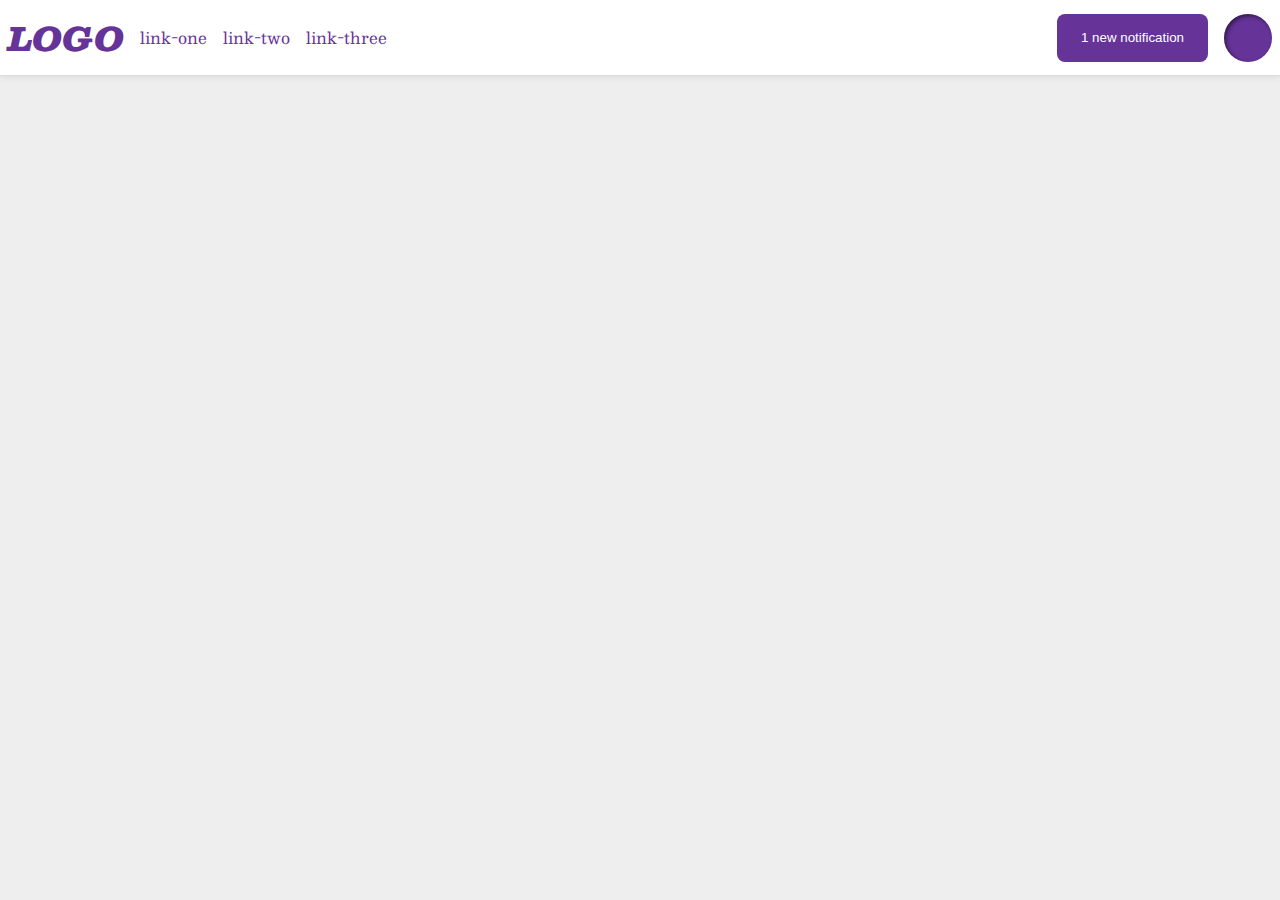
<file: flex/03-flex-header-2/index.html>
<!DOCTYPE html>
<html lang="en">
  <head>
    <meta charset="UTF-8" />
    <meta http-equiv="X-UA-Compatible" content="IE=edge" />
    <meta name="viewport" content="width=device-width, initial-scale=1.0" />
    <title>Flex Header 2</title>
    <link rel="stylesheet" href="style.css" />
  </head>
  <body>
    <div class="header">
      <div class="left-item">
        <div class="logo">LOGO</div>
        <ul class="links">
          <li><a href="https://google.com">link-one</a></li>
          <li><a href="https://google.com">link-two</a></li>
          <li><a href="https://google.com">link-three</a></li>
        </ul>
      </div>

      <div class="right-item">
        <button class="notifications">1 new notification</button>
        <div class="profile-image"></div>
      </div>
    </div>
  </body>
</html>
</file>
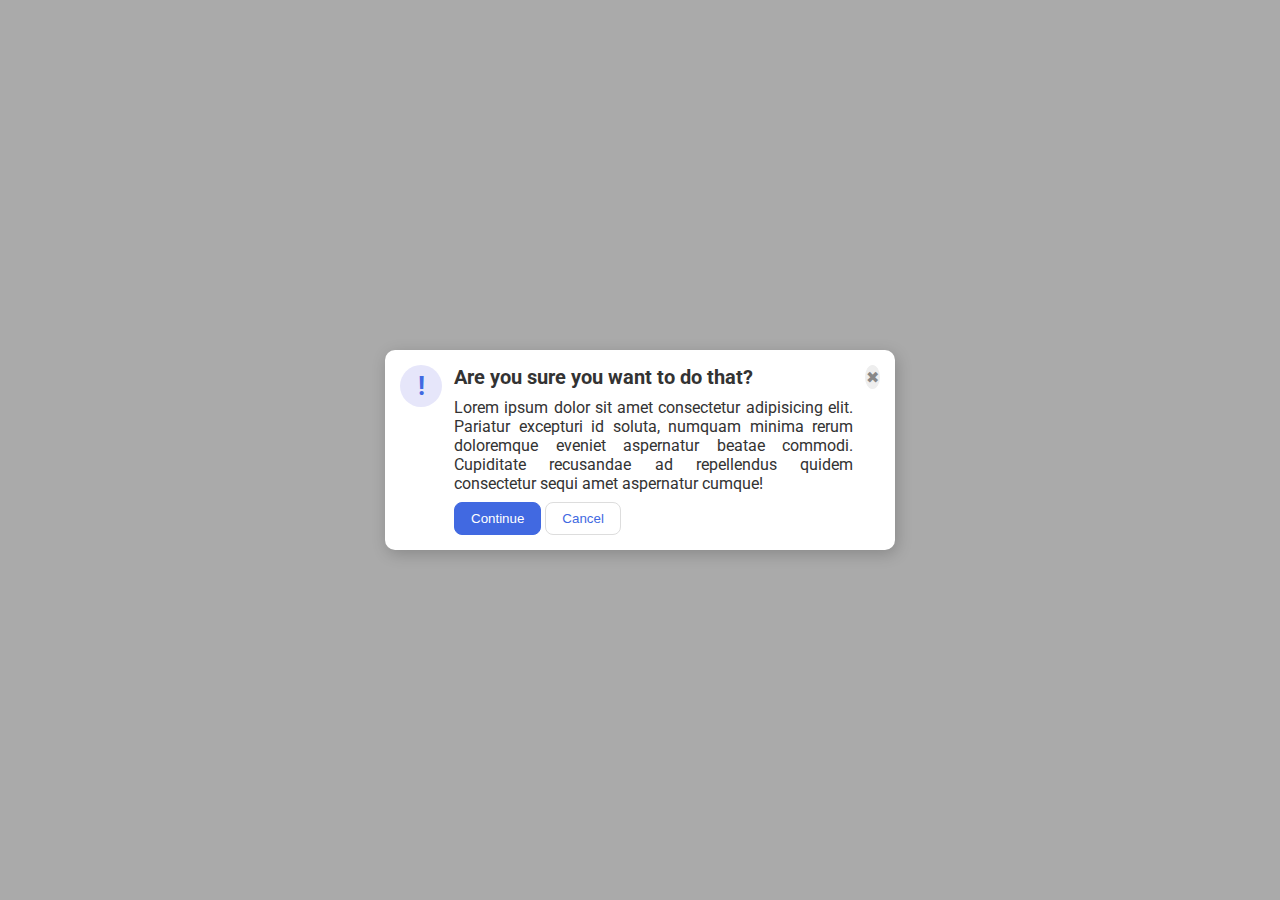
<file: flex/05-flex-modal/index.html>
<!DOCTYPE html>
<html lang="en">
  <head>
    <meta charset="UTF-8" />
    <meta http-equiv="X-UA-Compatible" content="IE=edge" />
    <meta name="viewport" content="width=device-width, initial-scale=1.0" />
    <link rel="stylesheet" href="style.css" />
    <title>Modal</title>
  </head>
  <body>
    <div class="modal">
      <div class="icon">!</div>
      <div class="content">
        <div class="header">Are you sure you want to do that?</div>
        <div class="text">
          Lorem ipsum dolor sit amet consectetur adipisicing elit. Pariatur
          excepturi id soluta, numquam minima rerum doloremque eveniet
          aspernatur beatae commodi. Cupiditate recusandae ad repellendus quidem
          consectetur sequi amet aspernatur cumque!
        </div>
        <div class="buttons">
          <button class="continue">Continue</button>
          <button class="cancel">Cancel</button>
        </div>
      </div>
      <button class="close-button">✖</button>
    </div>
  </body>
</html>
</file>
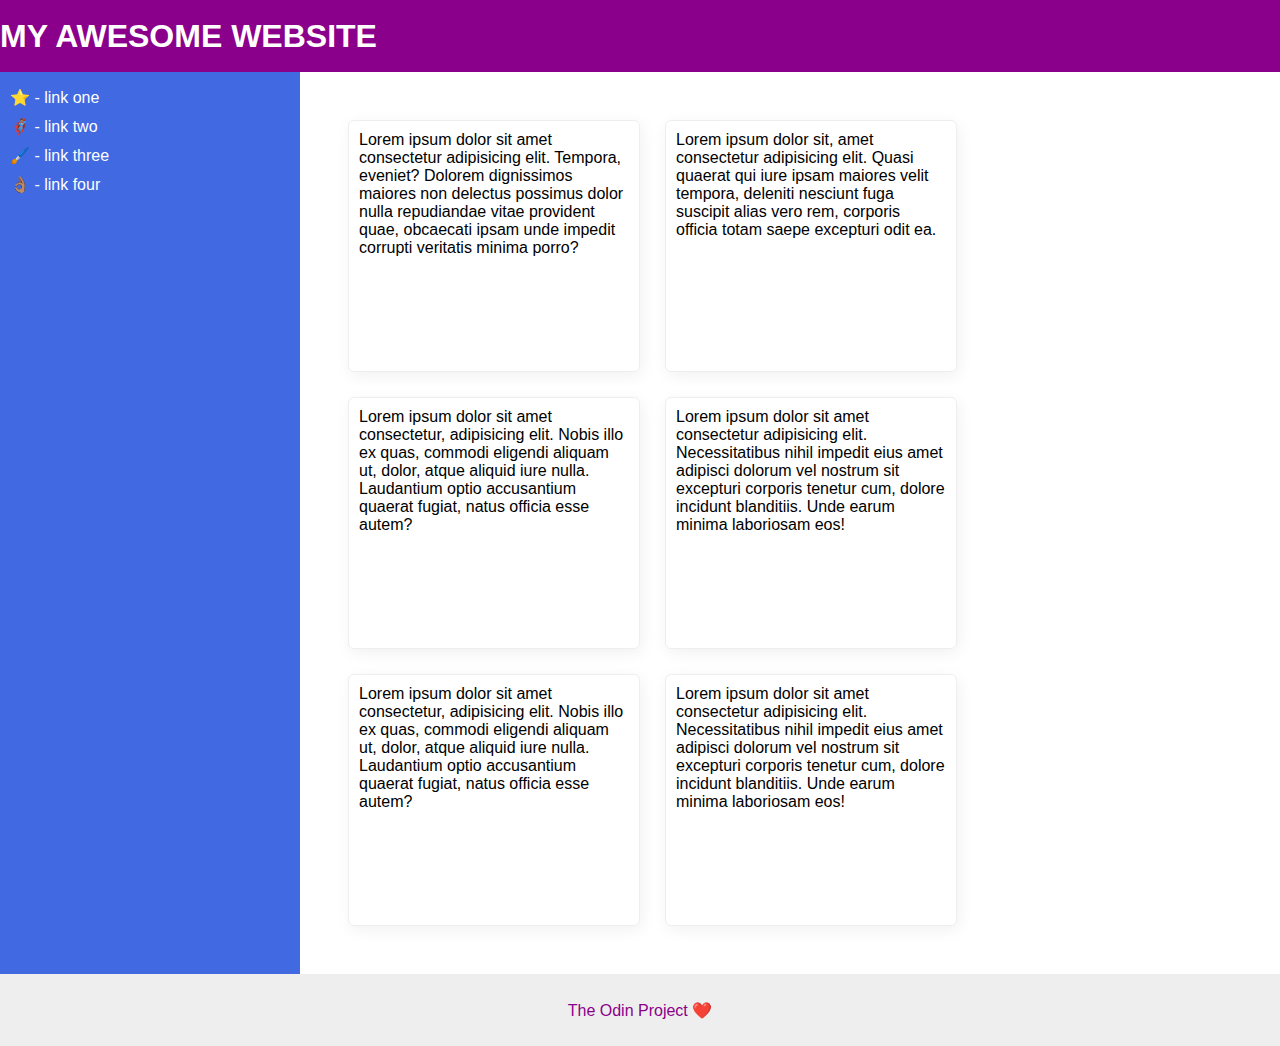
<file: flex/07-flex-layout-2/index.html>
<!DOCTYPE html>
<html lang="en">
  <head>
    <meta charset="UTF-8" />
    <meta http-equiv="X-UA-Compatible" content="IE=edge" />
    <meta name="viewport" content="width=device-width, initial-scale=1.0" />
    <title>The Holy Grail</title>
    <link rel="stylesheet" href="style.css" />
  </head>
  <body>
    <div class="header">MY AWESOME WEBSITE</div>

    <div class="middle-piece">
      <div class="sidebar">
        <ul>
          <li><a href="#">⭐ - link one</a></li>
          <li><a href="#">🦸🏽‍♂️ - link two</a></li>
          <li><a href="#">🖌️ - link three</a></li>
          <li><a href="#">👌🏽 - link four</a></li>
        </ul>
      </div>

      <div class="card-container">
        <div class="card">
          Lorem ipsum dolor sit amet consectetur adipisicing elit. Tempora,
          eveniet? Dolorem dignissimos maiores non delectus possimus dolor nulla
          repudiandae vitae provident quae, obcaecati ipsam unde impedit
          corrupti veritatis minima porro?
        </div>
        <div class="card">
          Lorem ipsum dolor sit, amet consectetur adipisicing elit. Quasi
          quaerat qui iure ipsam maiores velit tempora, deleniti nesciunt fuga
          suscipit alias vero rem, corporis officia totam saepe excepturi odit
          ea.
        </div>
        <div class="card">
          Lorem ipsum dolor sit amet consectetur, adipisicing elit. Nobis illo
          ex quas, commodi eligendi aliquam ut, dolor, atque aliquid iure nulla.
          Laudantium optio accusantium quaerat fugiat, natus officia esse autem?
        </div>
        <div class="card">
          Lorem ipsum dolor sit amet consectetur adipisicing elit.
          Necessitatibus nihil impedit eius amet adipisci dolorum vel nostrum
          sit excepturi corporis tenetur cum, dolore incidunt blanditiis. Unde
          earum minima laboriosam eos!
        </div>
        <div class="card">
          Lorem ipsum dolor sit amet consectetur, adipisicing elit. Nobis illo
          ex quas, commodi eligendi aliquam ut, dolor, atque aliquid iure nulla.
          Laudantium optio accusantium quaerat fugiat, natus officia esse autem?
        </div>
        <div class="card">
          Lorem ipsum dolor sit amet consectetur adipisicing elit.
          Necessitatibus nihil impedit eius amet adipisci dolorum vel nostrum
          sit excepturi corporis tenetur cum, dolore incidunt blanditiis. Unde
          earum minima laboriosam eos!
        </div>
      </div>
    </div>

    <div class="footer">The Odin Project ❤️</div>
  </body>
</html>
</file>
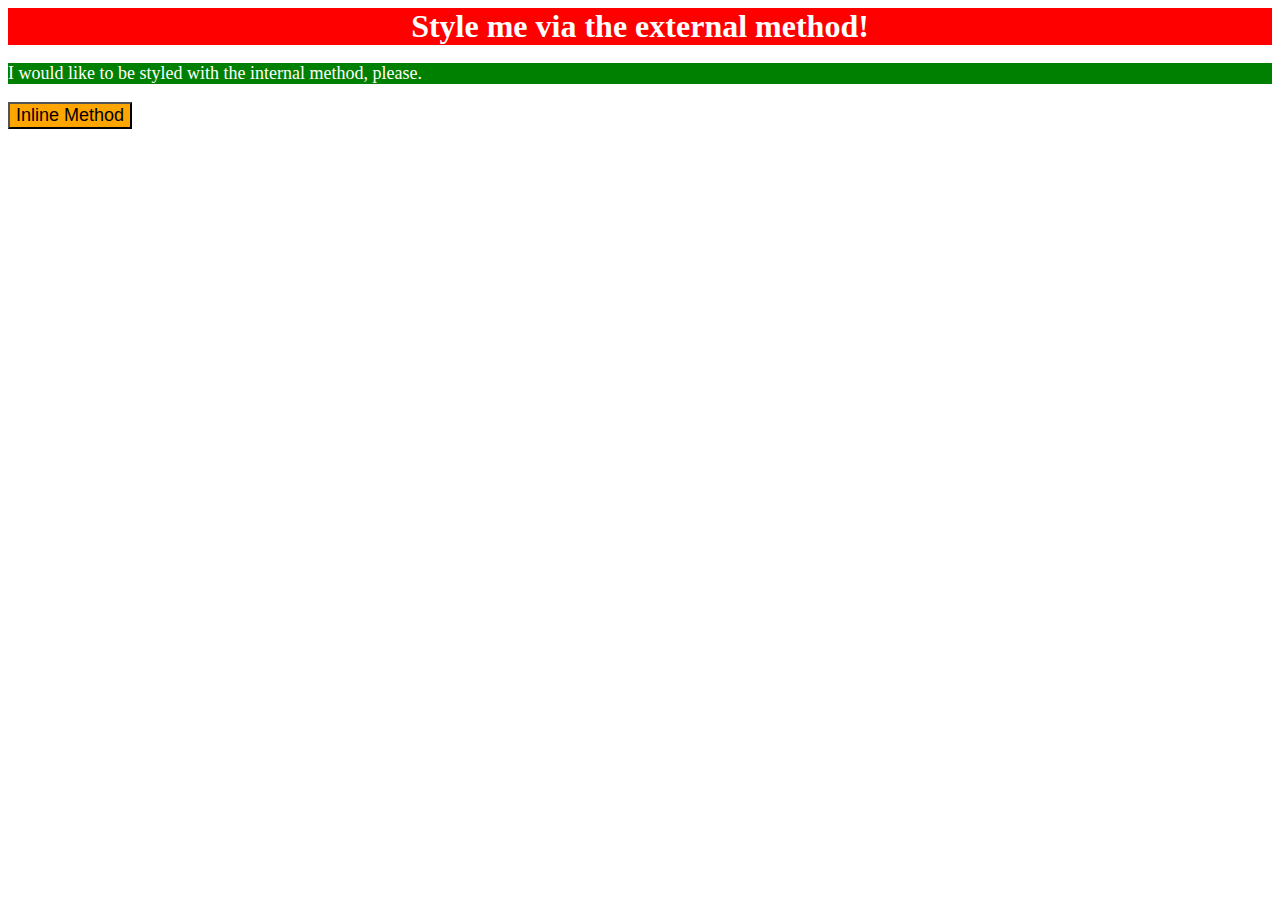
<file: foundations/01-css-methods/index.html>
<!DOCTYPE html>
<html lang="en">
  <head>
    <link rel="stylesheet" href="styles.css">
    <meta charset="UTF-8">
    <meta http-equiv="X-UA-Compatible" content="IE=edge">
    <meta name="viewport" content="width=device-width, initial-scale=1.0">
    <style>
      p{
        background-color: green;
        color: white;
        font-size: 18px;
      }
    </style>
    <title>Methods for Adding CSS</title>
  </head>
  <body>
    <div>Style me via the external method!</div>
    <p>I would like to be styled with the internal method, please.</p>
    <button style="background-color: orange; font-size: 18px;">Inline Method</button>
  </body>
</html>
</file>
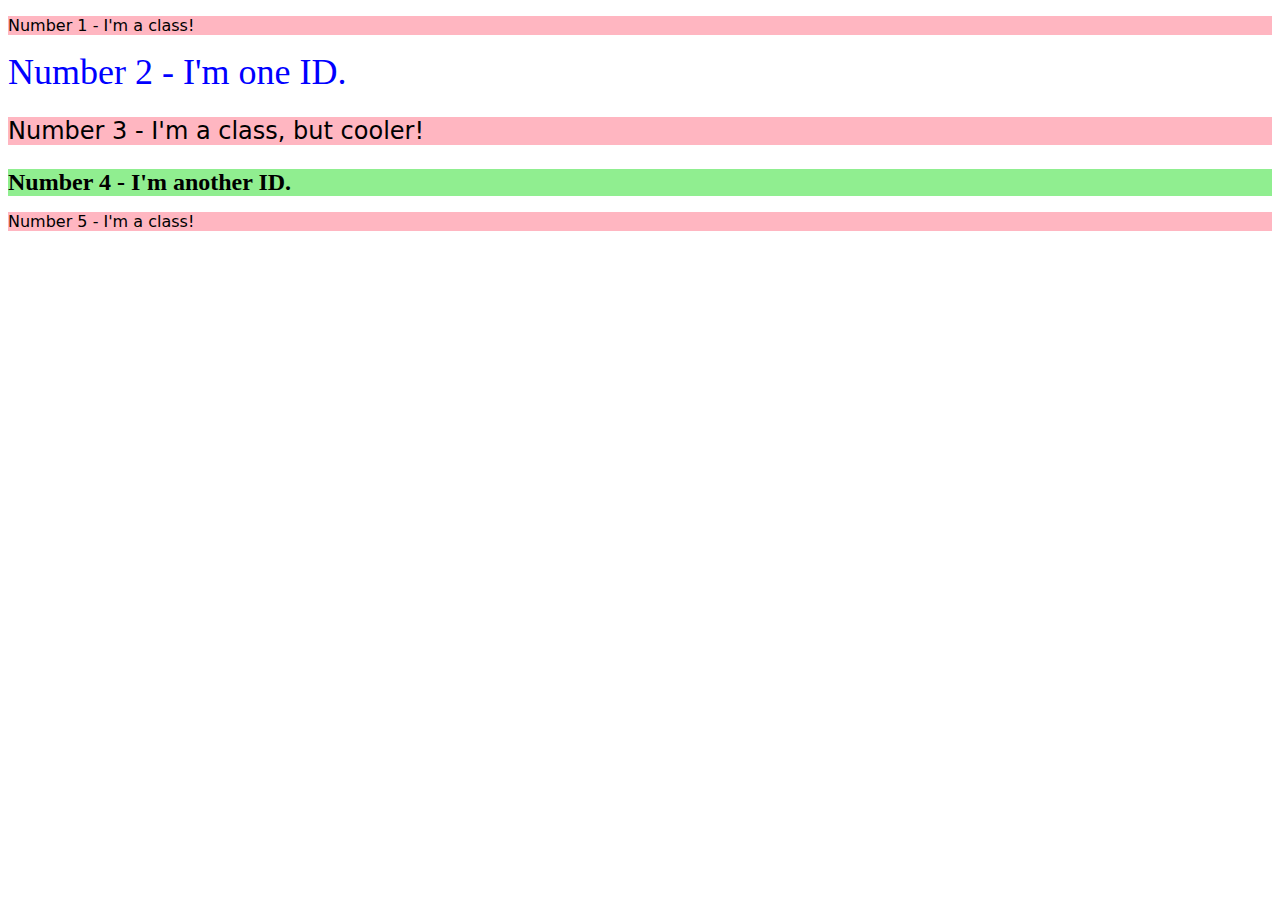
<file: foundations/02-class-id-selectors/index.html>
<!DOCTYPE html>
<html lang="en">
  <head>
    <meta charset="UTF-8" />
    <meta http-equiv="X-UA-Compatible" content="IE=edge" />
    <meta name="viewport" content="width=device-width, initial-scale=1.0" />
    <title>Class and ID Selectors</title>
    <link rel="stylesheet" href="style.css" />
  </head>
  <body>
    <p class="number">Number 1 - I'm a class!</p>
    <div id="number2">Number 2 - I'm one ID.</div>
    <p class="number cooler">Number 3 - I'm a class, but cooler!</p>
    <div id="number4">Number 4 - I'm another ID.</div>
    <p class="number">Number 5 - I'm a class!</p>
  </body>
</html>
</file>
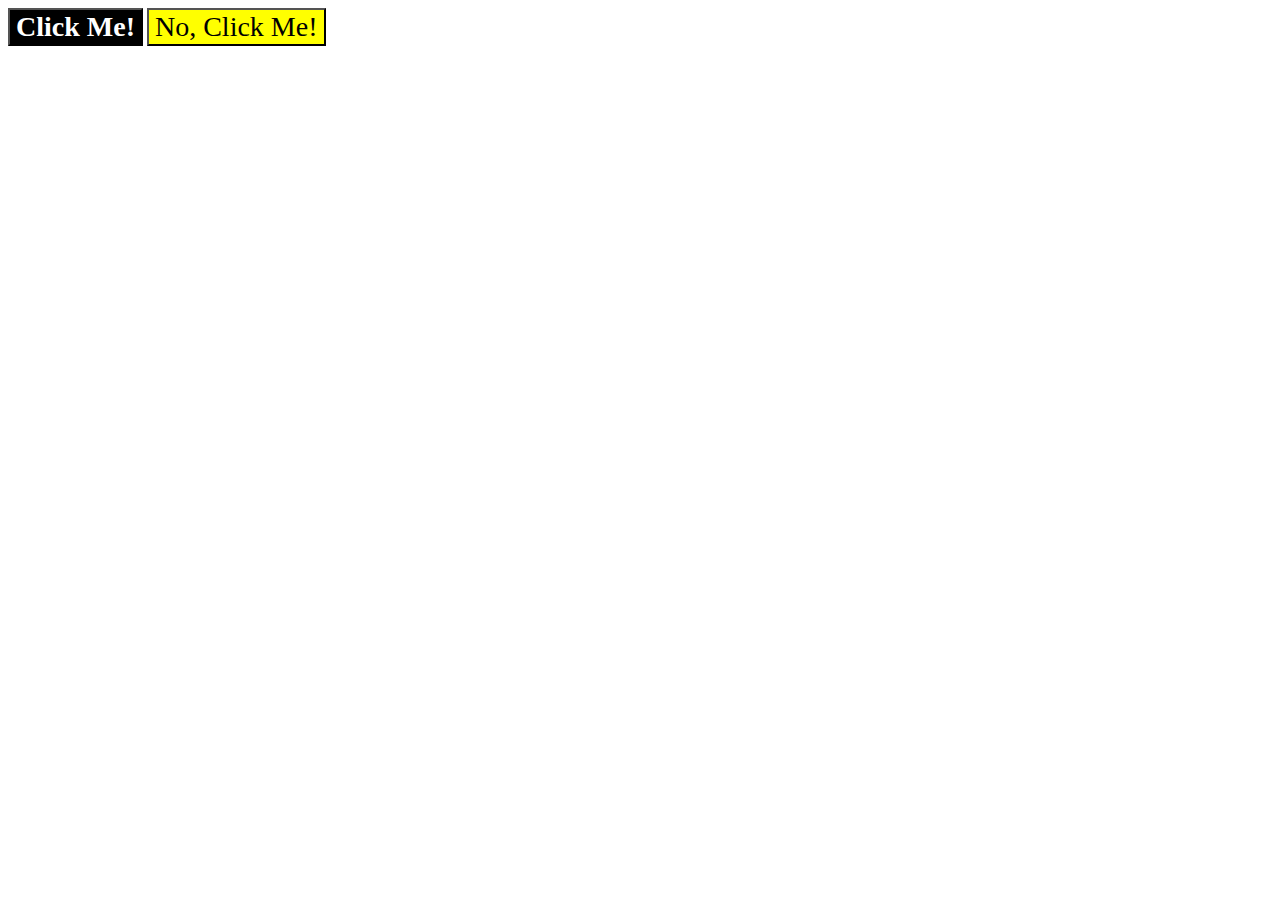
<file: foundations/03-grouping-selectors/index.html>
<!DOCTYPE html>
<html lang="en">
  <head>
    <meta charset="UTF-8">
    <meta http-equiv="X-UA-Compatible" content="IE=edge">
    <meta name="viewport" content="width=device-width, initial-scale=1.0">
    <title>Grouping Selectors</title>
    <link rel="stylesheet" href="style.css">
  </head>
  <body>
    <button class="button1 click">Click Me!</button>
    <button class="button2 noclick">No, Click Me!</button>
  </body>
</html>
</file>
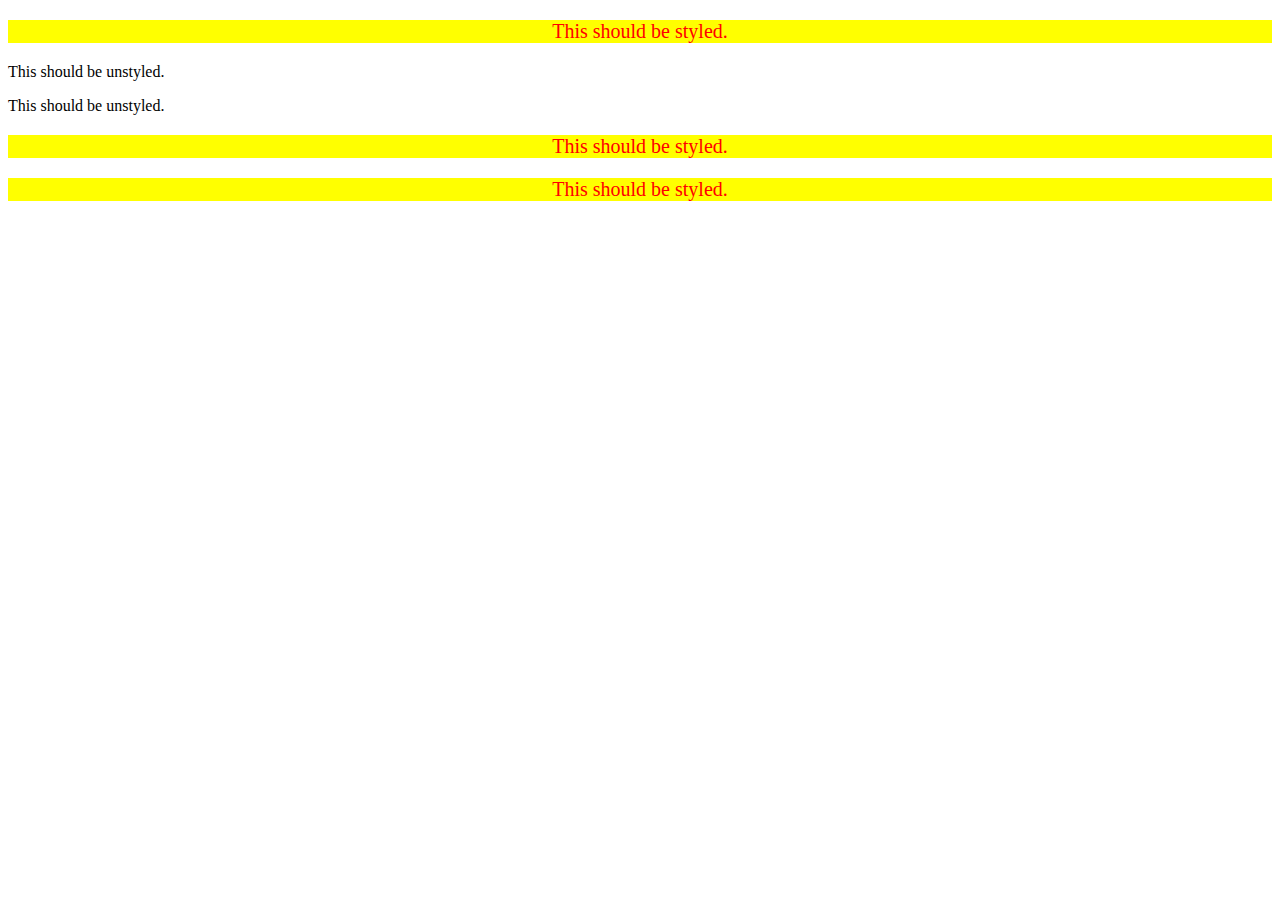
<file: foundations/05-descendant-combinator/index.html>
<!DOCTYPE html>
<html lang="en">
  <head>
    <meta charset="UTF-8" />
    <meta http-equiv="X-UA-Compatible" content="IE=edge" />
    <meta name="viewport" content="width=device-width, initial-scale=1.0" />
    <title>Descendant Combinator</title>
    <link rel="stylesheet" href="style.css" />
  </head>
  <body>
    <div class="container">
      <p class="text">This should be styled.</p>
    </div>
    <p class="text">This should be unstyled.</p>
    <p class="text">This should be unstyled.</p>
    <div class="container">
      <p class="text">This should be styled.</p>
      <p class="text">This should be styled.</p>
    </div>
  </body>
</html>
</file>
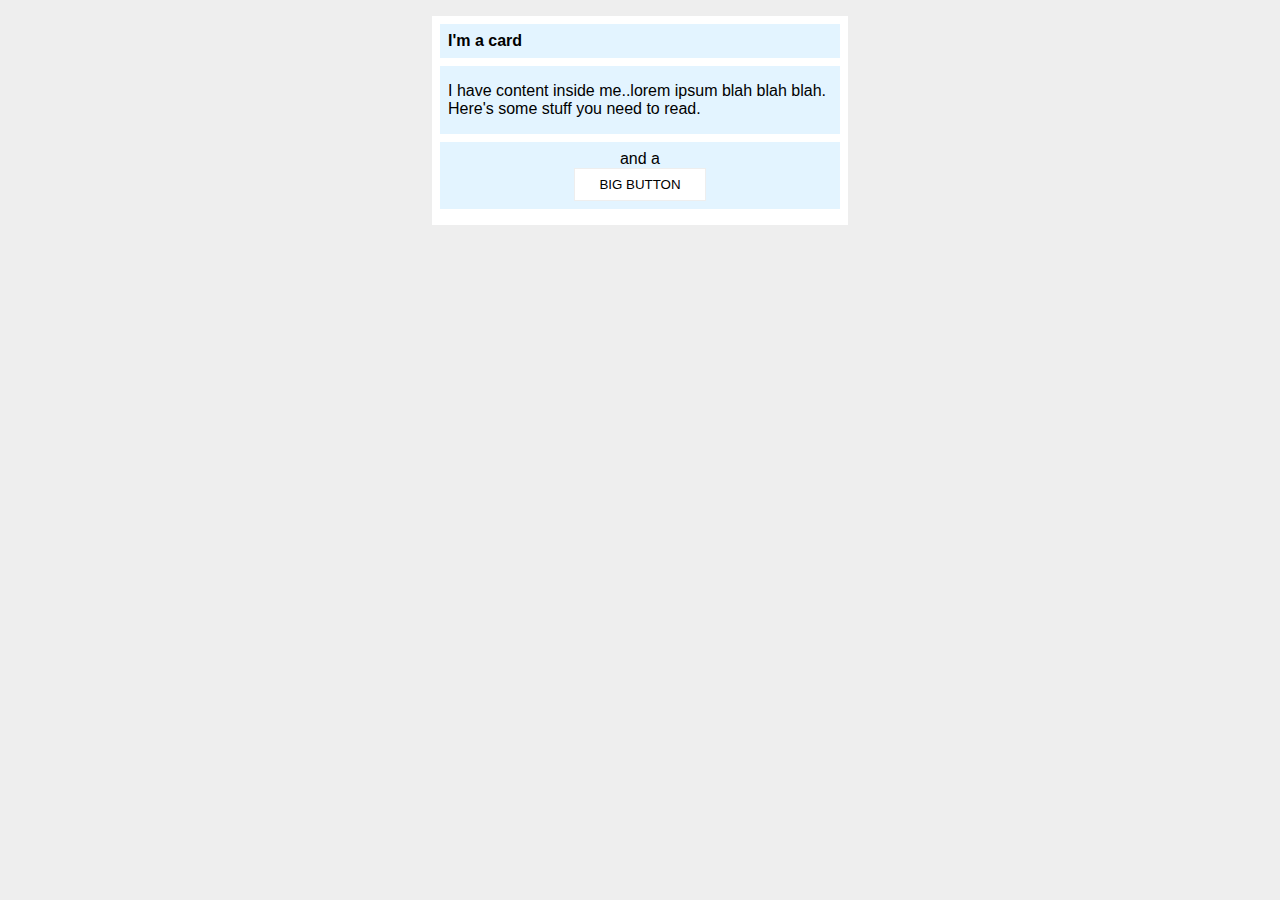
<file: margin-and-padding/02-margin-and-padding-2/index.html>
<!DOCTYPE html>
<html lang="en">
  <head>
    <meta charset="UTF-8" />
    <meta http-equiv="X-UA-Compatible" content="IE=edge" />
    <meta name="viewport" content="width=device-width, initial-scale=1.0" />
    <title>Margin and Padding exercise 2</title>
    <link rel="stylesheet" href="style.css" />
  </head>
  <body>
    <div class="card">
      <h1 class="title">I'm a card</h1>
      <div class="content">
        I have content inside me..lorem ipsum blah blah blah. Here's some stuff
        you need to read.
      </div>
      <div class="button-container">and a <button>BIG BUTTON</button></div>
    </div>
  </body>
</html>
</file>
<file: flex/03-flex-header-2/style.css>
/* this is some magical font-importing.  
you'll learn about it later. */
@import url("https://fonts.googleapis.com/css2?family=Besley:ital,wght@0,400;1,900&display=swap");

body {
  margin: 0;
  background: #eee;
  font-family: Besley, serif;
}

.header {
  background: white;
  border-bottom: 1px solid #ddd;
  box-shadow: 0 0 8px rgba(0, 0, 0, 0.1);
  display: flex;
  justify-content: center;
  justify-content: space-between;
  align-items: center;
  padding: 8px;
}

.header .left-item {
  display: flex;
  align-items: center;
}

.profile-image {
  background: rebeccapurple;
  box-shadow: inset 2px 2px 4px rgba(0, 0, 0, 0.5);
  border-radius: 50%;
  width: 48px;
  height: 48px;
}

.logo {
  justify-content: flex-start;
  color: rebeccapurple;
  font-size: 32px;
  font-weight: 900;
  font-style: italic;
}

button {
  border: none;
  border-radius: 8px;
  background: rebeccapurple;
  color: white;
  padding: 8px 24px;
  margin-right: 16px;
}

a {
  /* this removes the line under our links */
  text-decoration: none;
  color: rebeccapurple;
}

ul {
  display: flex;
  padding-left: 0;
  margin-left: 16px;
  list-style-type: none;
}

li {
  margin-right: 16px;
}

.right-item {
  display: flex;
  justify-content: flex-end;
  margin-left: 16px;
}
</file>
<file: flex/05-flex-modal/style.css>
@import url("https://fonts.googleapis.com/css2?family=Roboto:wght@400;700&display=swap");

html,
body {
  height: 100%;
}

body {
  font-family: Roboto, sans-serif;
  margin: 0;
  background: #aaa;
  color: #333;
  /* I'll give you this one for free lol */
  display: flex;
  align-items: center;
  justify-content: center;
}

.modal {
  background: white;
  display: flex;
  width: 480px;
  border-radius: 10px;
  box-shadow: 2px 4px 16px rgba(0, 0, 0, 0.2);
  padding: 15px;
  gap: 12px;
}

.icon {
  display: flex;
  flex-shrink: 0;
  color: royalblue;
  font-size: 26px;
  font-weight: 700;
  background: lavender;
  width: 42px;
  height: 42px;
  border-radius: 50%;
  display: flex;
  align-items: center;
  justify-content: center;
}

.close-button {
  background: #eee;
  border-radius: 50%;
  color: #888;
  font-weight: 400;
  font-size: 16px;
  height: 24px;
  width: 24px;
  display: flex;
  align-items: center;
  justify-content: center;
  justify-content: flex-end;
  border: 1px solid #eee;
  padding: 0;
}

button {
  cursor: pointer;
  padding: 8px 16px;
  border-radius: 8px;
}

button.continue {
  background: royalblue;
  border: 1px solid royalblue;
  color: white;
}

button.cancel {
  background: white;
  border: 1px solid #ddd;
  color: royalblue;
}

.header {
  font-weight: bold;
  font-size: 20px;
  margin-bottom: 9px;
}

.text {
  text-align: justify;
  margin-bottom: 9px;
}
</file>
<file: flex/07-flex-layout-2/style.css>
body {
  display: flex;
  flex-direction: column;
  justify-content: space-between;
  font-family: -apple-system, BlinkMacSystemFont, "Segoe UI", Roboto, Oxygen,
    Ubuntu, Cantarell, "Open Sans", "Helvetica Neue", sans-serif;
  margin: 0;
  padding: 0;
  min-height: 100vh;
}

.header {
  display: flex;
  justify-content: flex-start;
  align-items: center;
  font-weight: 900;
  font-size: 32px;
  height: 72px;
  background: darkmagenta;
  color: white;
}

.footer {
  display: flex;
  justify-content: center;
  align-items: center;
  height: 72px;
  background: #eee;
  color: darkmagenta;
}

.sidebar {
  flex-shrink: 0;
  width: 300px;
  height: auto;
  background: royalblue;
  box-sizing: border-box;
}

a {
  color: white;
  text-decoration: none;
}
ul {
  padding-left: 10px;
  list-style: none;
}

li {
  padding-bottom: 10px;
}

.card {
  height: 230px;
  width: 270px;
  padding: 10px;
  border: 1px solid #eee;
  box-shadow: 2px 4px 16px rgba(0, 0, 0, 0.06);
  border-radius: 6px;
}

.middle-piece {
  display: flex;
}

.card-container {
  padding: 48px;
  flex-wrap: wrap;
  gap: 25px;
  display: flex;
}
</file>
<file: foundations/01-css-methods/styles.css>
div{
    background-color: red;
    color: white;
    font-size: 32px;
    text-align: center;
    font-weight: bold;
}
</file>
<file: foundations/02-class-id-selectors/style.css>
.number{
    background-color: lightpink;
    font-family: Verdana, DejaVu Sans, sans-serif;
}

#number2{
    color: blue;
    font-size: 36px;
}

.number.cooler{
    font-size: 24px;
}

#number4{
    background-color: lightgreen;
    font-weight: bold;
    font-size: 24px;
}
</file>
<file: foundations/03-grouping-selectors/style.css>
.button1 , .button2{
    font-size: 28px;
    font-family: Helevetica, "Times New Roman", sans-serif;
}

.click{
    background-color: black;
    color: white;
    font-weight: bold;
}

.noclick{
    background-color: yellow;
}
</file>
<file: foundations/05-descendant-combinator/style.css>
.container .text {
  background-color: yellow;
  color: red;
  font-size: 20px;
  text-align: center;
}
</file>
<file: margin-and-padding/02-margin-and-padding-2/style.css>
body {
  background: #eee;
  font-family: sans-serif;
}

.card {
  width: 400px;
  background: #fff;
  margin: 16px auto;
  padding: 8px;
}

.title {
  background: #e3f4ff;
  font-size: 16px;
  margin-top: 0;
  padding: 8px;
}

.content {
  background: #e3f4ff;
  padding: 16px 8px;
}

.button-container {
  background: #e3f4ff;
  text-align: center;
  padding: 8px;
}

button {
  display: block;
  background: white;
  margin: 0 auto;
  border: 1px solid #eee;
  padding: 8px 24px;
}

.content,
.title,
.button-container {
  margin-bottom: 8px;
}
</file>
